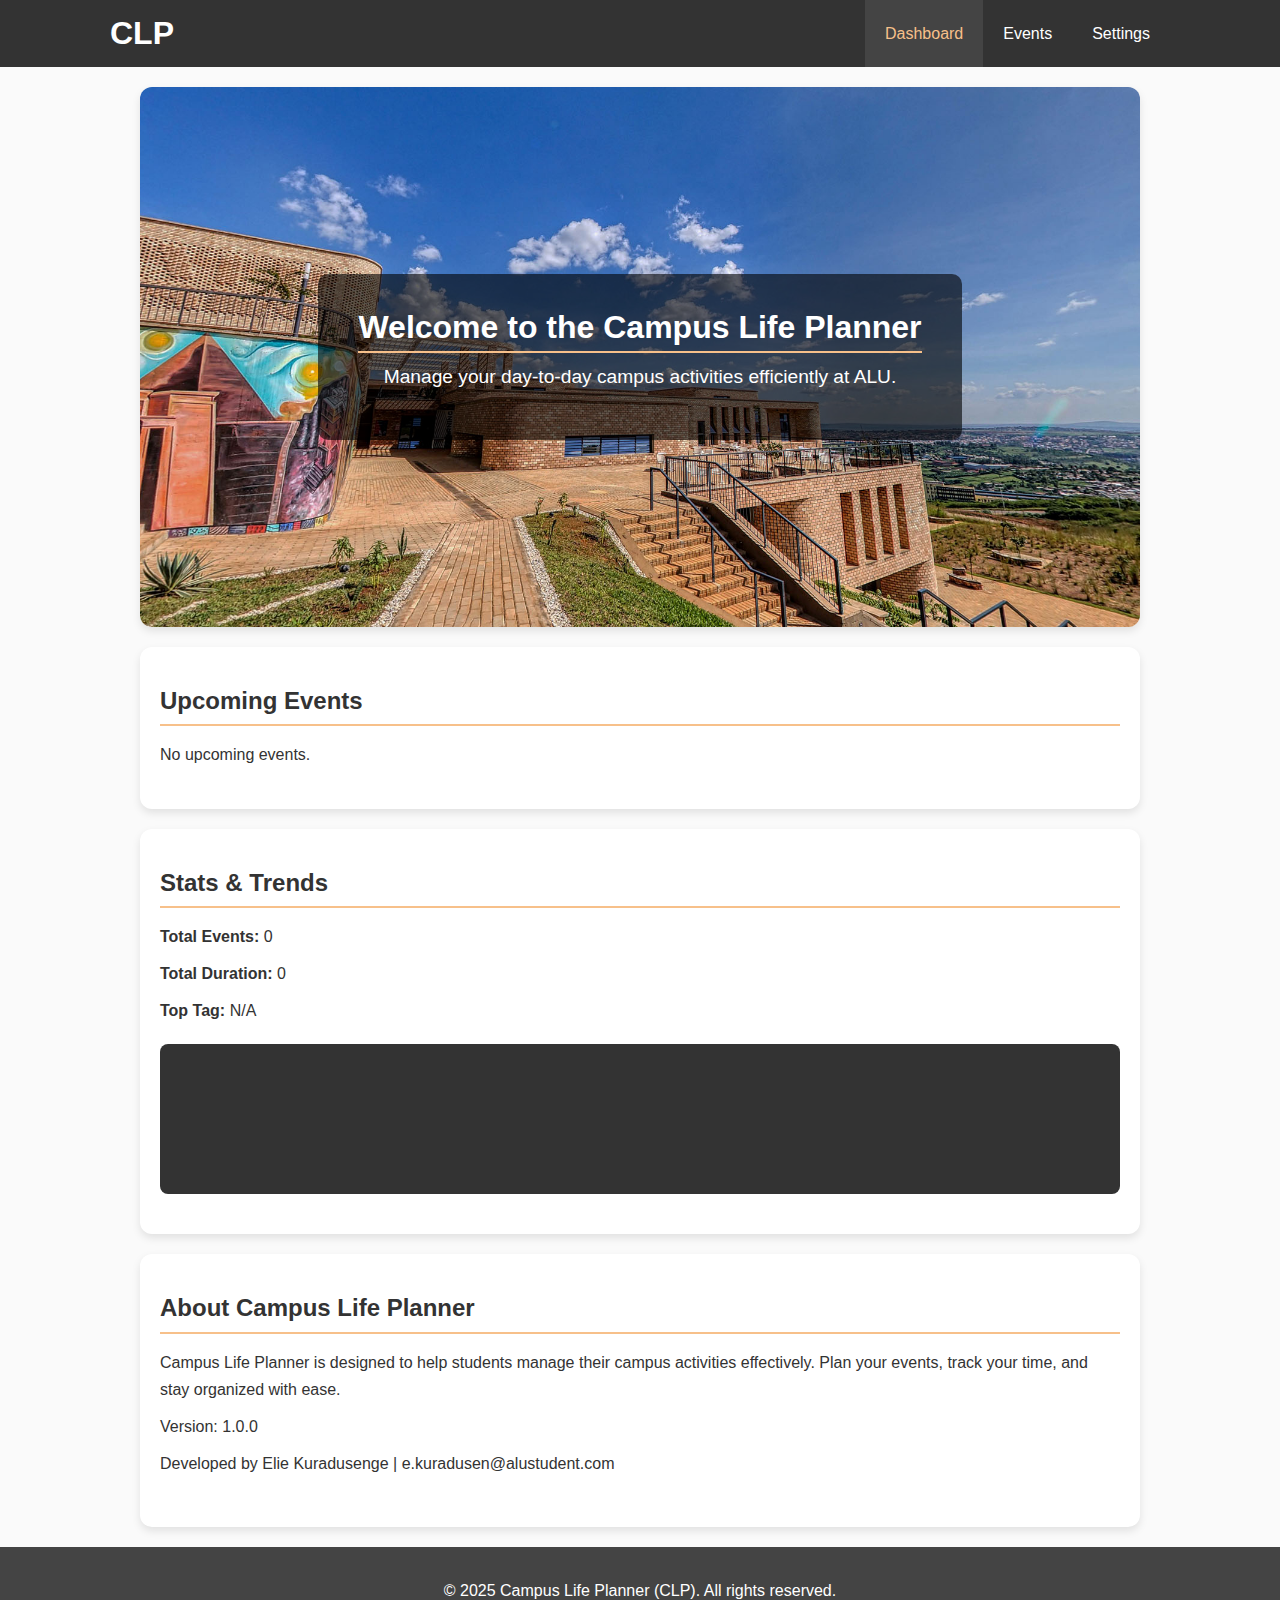
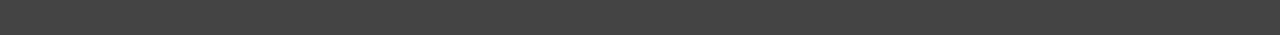
<file: index.html>
<!DOCTYPE html>
<html lang="en">

<head>
    <meta charset="UTF-8">
    <meta name="viewport" content="width=device-width, initial-scale=1.0">
    <title>Campus Life Planner</title>
    <link rel="stylesheet" href="styles/main.css">
</head>

<body>
    <nav id="navbar">
        <div class="container">
            <h1 class="logo"><a href="index.html">CLP</a></h1>
            <ul>
                <li><a href="index.html" class="current">Dashboard</a></li>
                <li><a href="./pages/events.html">Events</a></li>
                <li><a href="./pages/settings.html">Settings</a></li>
            </ul>
        </div>
    </nav>
    <div class="main-content">
        <section id="hero">
            <div class="hero-overlay">
                <h2>Welcome to the Campus Life Planner</h2>
                <p>Manage your day-to-day campus activities efficiently at ALU.</p>
            </div>
        </section>
        <section id="upcoming">
            <h2>Upcoming Events</h2>
            <ul id="upcomingList"></ul>
        </section>

        <section id="stats">
            <h2>Stats & Trends</h2>
            <div id="statsContainer">
                <p><strong>Total Events:</strong> <span id="totalEvents">0</span></p>
                <p><strong>Total Duration:</strong> <span id="totalDuration">0</span></p>
                <p><strong>Top Tag:</strong> <span id="topTag">N/A</span></p>
            </div>
            <div id="trendChart" class="chart"></div>
        </section>

        <section id="about">
            <h2>About Campus Life Planner</h2>
            <p>Campus Life Planner is designed to help students manage their campus activities effectively. Plan your
                events, track your time, and stay organized with ease.</p>
            <p>Version: 1.0.0</p>
            <p>Developed by <a href="https://github.com/elkuradusenge">Elie Kuradusenge</a> | <a
                    href="mailto:e.kuradusen@alustudent.com">e.kuradusen@alustudent.com</a></p>
        </section>
    </div>

    <footer id="main-footer">
        <p>&copy; 2025 Campus Life Planner (CLP). All rights reserved.</p>
    </footer>

    <div id="toastContainer" aria-live="polite" aria-atomic="true"></div>
    <script type="module">
        import { applySavedTheme } from './scripts/utils.js';
        applySavedTheme();
    </script>
    <script type="module" src="scripts/index.js"></script>
</body>

</html>
</file>
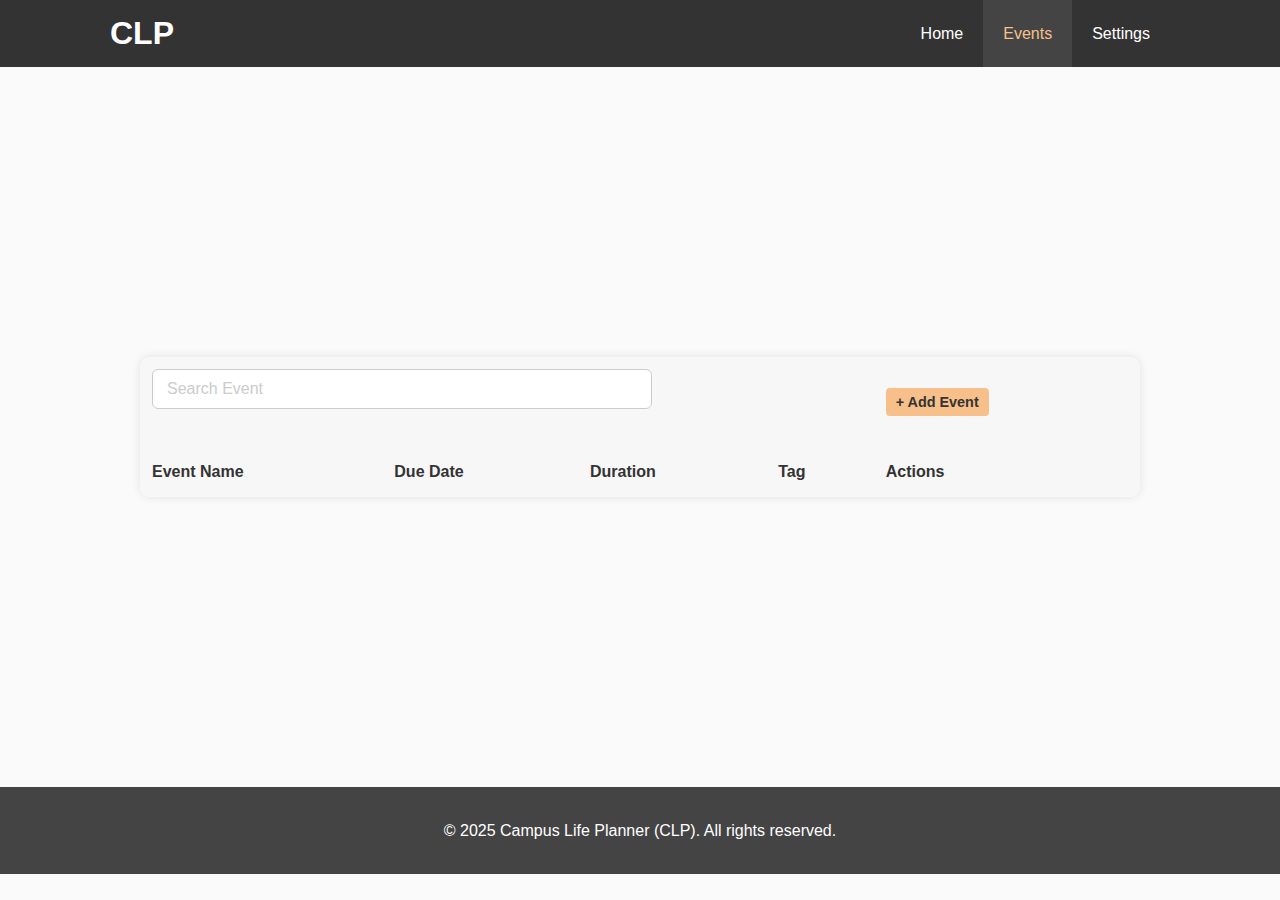
<file: pages/events.html>
<!DOCTYPE html>
<html lang="en">

<head>
    <meta charset="UTF-8">
    <meta name="viewport" content="width=device-width, initial-scale=1.0">
    <title>Events</title>
    <link rel="stylesheet" href="../styles/main.css">

</head>

<body>
    <nav id="navbar">
        <div class="container">
            <h1 class="logo"><a href="/index.html">CLP</a></h1>
            <ul>
                <li><a href="../index.html">Home</a></li>
                <li><a href="events.html" class="current">Events</a></li>
                <li><a href="settings.html">Settings</a></li>
            </ul>
        </div>
    </nav>

    <main>

        <table id="eventsTable">
            <thead>
                <tr class="toolbar">
                    <th data-sort="title" colspan="4">
                        <input id="search" type="text" placeholder="Search Event" />
                    </th>
                    <th data-sort="dueDate"><button id="addEventBtn">+ Add Event</button></th>
                </tr>
                <tr>
                    <th data-sort="title">Event Name</th>
                    <th data-sort="dueDate">Due Date</th>
                    <th data-sort="duration">Duration</th>
                    <th data-sort="tag">Tag</th>
                    <th>Actions</th>
                </tr>
            </thead>
            <tbody></tbody>
        </table>
    </main>

    <footer id="main-footer">
        <p>&copy; 2025 Campus Life Planner (CLP). All rights reserved.</p>
    </footer>

    <!-- === MODAL FORM POPUP === -->
    <div id="eventModal" class="modal" role="dialog" aria-modal="true">
        <div class="modal-content">
            <button class="close-modal" aria-label="Close">&times;</button>
            <h2>Add Event</h2>
            <form id="eventForm" novalidate>
                <label>Event Name: <input id="title" name="title" required /></label>
                <label>Due Date: <input id="dueDate" type="date" required /></label>
                <label>Duration (mins): <input id="duration" type="number" required /></label>
                <label>Tag:
                    <select id="tag" required>
                        <option value="" disabled selected>Select a tag</option>
                        <option value="Academic">Academic</option>
                        <option value="Social">Social</option>
                        <option value="Health">Health</option>
                        <option value="Personal Development">Personal Development</option>
                        <option value="Other">Other</option>
                    </select>
                </label>
                <button type="submit">Save Event</button>
            </form>
        </div>
    </div>

    <div id="toastContainer" aria-live="polite" aria-atomic="true"></div>

    <script type="module">
        import { applySavedTheme } from '../scripts/utils.js';
        applySavedTheme();

    </script>
    <script type="module" src="../scripts/events.js"></script>

    <script type="module">
        import { state } from '../scripts/state.js';
        import { validateField, showToast } from '../scripts/utils.js';


        // Initial render
        // renderTable(state.events);
    </script>
</body>

</html>
</file>
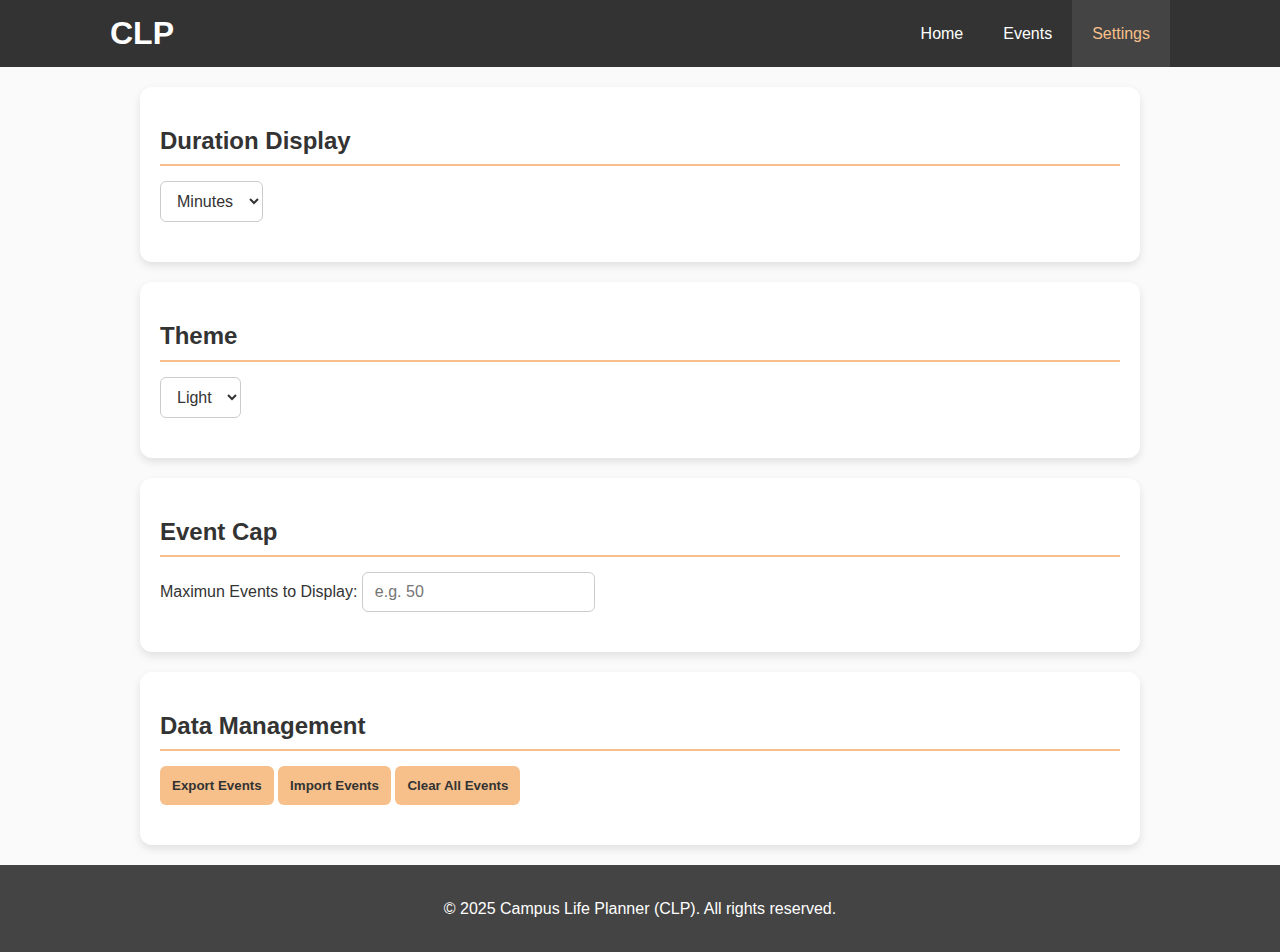
<file: pages/settings.html>
<!DOCTYPE html>
<html lang="en">

<head>
    <meta charset="UTF-8">
    <meta name="viewport" content="width=device-width, initial-scale=1.0">
    <title>Settings</title>
    <link rel="stylesheet" href="/styles/main.css">
</head>

<body>
    <nav id="navbar">
        <div class="container">
            <h1 class="logo"><a href="index.html">CLP</a></h1>
            <ul>
                <li><a href="../index.html">Home</a></li>
                <li><a href="./events.html">Events</a></li>
                <li><a href="./settings.html" class="current">Settings</a></li>
            </ul>
        </div>
    </nav>
    <div class="container">
        <section id="duration">
            <h2>Duration Display</h2>
            <label>
                <select id="unitSelect">
                    <option value="minutes">Minutes</option>
                    <option value="hours">Hours</option>
                </select>
            </label>
        </section>

        <section id="theme">
            <h2>Theme</h2>
            <label>
                <select id="themeSelect">
                    <option value="light">Light</option>
                    <option value="dark">Dark</option>
                </select>
            </label>
        </section>

        <section>
            <h2>Event Cap</h2>
            <label>
                Maximun Events to Display:
                <input type="number" id="maxEvents" min="1" placeholder="e.g. 50" />
            </label>
        </section>

        <section>
            <h2>Data Management</h2>
            <div class="settings-buttons">
                <button id="exportBtn">Export Events</button>
                <input type="file" id="importFile" accept=".json" hidden />
                <button id="importBtn">Import Events</button>
                <button id="clearBtn" class="danger">Clear All Events</button>
            </div>
        </section>
    </div>
    <div id="toastContainer" aria-live="polite" aria-atomic="true"></div>

    <footer id="main-footer">
        <p>&copy; 2025 Campus Life Planner (CLP). All rights reserved.</p>
    </footer>
    <script type="module" src="/scripts/index.js"></script>
</body>

</html>
</file>
<file: styles/main.css>
* {
  margin: 0;
  padding: 0;
  box-sizing: border-box;
}

/* main styling */
html,
body {
  font-family: 'Segoe UI', Tahoma, Geneva, Verdana, sans-serif;
  line-height: 1.7em;
}


/* navbar */
#navbar {
  background: #333;
  color: #fff;
  overflow: auto;
}

#navbar a {
  color: #fff;
}

#navbar h1 {
  float: left;
  padding-top: 20px;
}

#navbar ul {
  list-style: none;
  float: right;
}

#navbar ul li {
  float: left;
}

#navbar ul li a {
  display: block;
  padding: 20px;
  text-align: center;
}

#navbar ul li a:hover,
#navbar ul li a.current {
  background: #444;
  color: #f7c08a;
}


.container {
  margin: auto;
  max-width: 1100px;
  overflow: auto;
  padding: 0 20px;
}

a {
  color: #333;
  text-decoration: none;
}

h1,
h2,
h3 {
  padding-bottom: 20px;
}

p {
  margin: 10px 0;
}

body.light-theme {
  background: #fafafa;
  color: #222;
}

body.dark-theme {
  background: #1a1a1a;
  color: #eee;
}

header.light-theme,
footer.light-theme {
  background: #002b5b;
  color: white;
}

header.dark-theme,
footer.dark-theme {
  background: #000;
  color: #fff;
}

#hero {
  background: url('../img/RW-Campus-121921688.jpg') no-repeat center center/cover;
  height: 60vh;
  position: relative;
  display: flex;
  align-items: center;
  justify-content: center;
  text-align: center;
  color: #fff;
}

.hero-overlay {
  background: rgba(0, 0, 0, 0.6);
  padding: 40px;
  border-radius: 10px;
}

#hero h2 {
  font-size: 2rem;
  margin-bottom: 10px;
}

#hero p {
  font-size: 1.2rem;
}

#main-footer {
  text-align: center;
  background: #444;
  color: white;
  padding: 20px;
}


section {
  padding: 40px 20px;
  margin: 20px auto;
  max-width: 1000px;
  background: rgba(255, 255, 255, 0.05);
  border-radius: 12px;
  box-shadow: 0 4px 8px rgba(0, 0, 0, 0.1);
}

body.light-theme section {
  background: #fff;
  color: #333;
}

body.dark-theme section {
  background: #222;
  color: #eee;
}

section h2 {
  border-bottom: 2px solid #f7c08a;
  padding-bottom: 10px;
  margin-bottom: 15px;
}

ul {
  list-style: none;
}

.bar {
  background-color: #0056b3;
  width: 400px;
}

#statsContainer p {
  margin: 10px 0;
}

.chart {
  height: 300px;
  background: #f4f4f4;
  border-radius: 8px;
  margin-top: 20px;
}


@media (max-width: 768px) {
  #navbar ul {
    float: none;
    text-align: center;
  }

  #navbar ul li {
    float: none;
    display: inline-block;
  }

  #hero h2 {
    font-size: 1.5rem;
  }
}

/* ====== FORM STYLING (THEME-AWARE) ====== */

main {
  display: flex;
  justify-content: center;
  align-items: flex-start;
  min-height: 80vh;
  padding: 40px 20px;
}

/* Form container follows theme rules */
body.light-theme section#formSection,
body.light-theme #eventForm {
  background: #fff;
  color: #333;
}

body.dark-theme section#formSection,
body.dark-theme #eventForm {
  background: #222;
  color: #eee;
}

/* Base form container */
#eventForm {
  padding: 30px 40px;
  border-radius: 10px;
  box-shadow: 0 4px 12px rgba(0, 0, 0, 0.2);
  width: 100%;
  max-width: 480px;
  display: flex;
  flex-direction: column;
  gap: 20px;
}

/* Labels */
#eventForm label {
  display: flex;
  flex-direction: column;
  font-weight: 600;
  font-size: 0.95rem;
  gap: 6px;
}

/* Inputs and selects */
input,
select {
  padding: 10px 12px;
  border-radius: 6px;
  border: 1px solid #444;
  background: #333;
  color: #fff;
  font-size: 1rem;
  outline: none;
  transition: border 0.3s ease, background 0.3s ease;
}

/* Light theme adjustment */
body.light-theme input,
body.light-theme select {
  background: #fff;
  color: #333;
  border: 1px solid #ccc;
}

/* Focus state */
input:focus,
select:focus {
  border-color: #f7c08a;
  box-shadow: 0 0 4px rgba(247, 192, 138, 0.6);
}

/* Submit button */
button {
  background: #f7c08a;
  color: #333;
  font-weight: bold;
  border: none;
  padding: 12px;
  border-radius: 6px;
  cursor: pointer;
  transition: background 0.3s ease, color 0.3s ease;
}

button:hover {
  background: #fff;
  color: #333;
}

/* Dark theme button adjustment */
body.dark-theme button {
  background: #444;
  color: #fff;
}

body.dark-theme button:hover {
  background: #f7c08a;
  color: #333;
}

/* Form message */
#formMsg {
  text-align: center;
  font-size: 0.9rem;
  min-height: 1.2em;
}

#formMsg.success {
  color: #f7c08a;
}

#formMsg.error {
  color: #fff;
}

/* Responsive */
@media (max-width: 600px) {
  #eventForm {
    padding: 25px;
  }
}



/* ====== Events PAGE STYLING ====== */

main {
  padding: 40px 20px;
  min-height: 80vh;
  display: flex;
  flex-direction: column;
  align-items: center;
}

/* Search input */
#search {
  width: 100%;
  max-width: 500px;
  padding: 10px 14px;
  border-radius: 6px;
  border: 1px solid #444;
  background: #333;
  color: #fff;
  font-size: 1rem;
  margin-bottom: 25px;
  transition: border 0.3s ease, background 0.3s ease;
}

#search::placeholder {
  color: #ccc;
}

#search:focus {
  outline: none;
  border-color: #f7c08a;
  background: #444;
}

/* Light theme version */
body.light-theme #search {
  background: #fff;
  color: #333;
  border: 1px solid #ccc;
}

body.light-theme #search:focus {
  border-color: #f7c08a;
}

/* Table container */
#eventsTable {
  border-collapse: collapse;
  width: 100%;
  max-width: 1000px;
  background: #444;
  border-radius: 10px;
  overflow: hidden;
  box-shadow: 0 0 10px rgba(0, 0, 0, 0.3);
}

/* Light theme table */
body.light-theme #eventsTable {
  background: #fff;
  color: #333;
  box-shadow: 0 0 10px rgba(0, 0, 0, 0.1);
}

/* Table headers */
#eventsTable th {
  background: #333;
  color: #f7c08a;
  text-align: left;
  padding: 12px;
  cursor: pointer;
  user-select: none;
  font-weight: 700;
}

body.light-theme #eventsTable th {
  background: #f7f7f7;
  color: #333;
}

/* Table rows */
#eventsTable td {
  padding: 12px;
  border-bottom: 1px solid #555;
  color: #fff;
}

body.light-theme #eventsTable td {
  color: #333;
  border-bottom: 1px solid #ddd;
}

/* Alternate row color for readability */
#eventsTable tr:nth-child(even) {
  background: #333;
}

body.light-theme #eventsTable tr:nth-child(even) {
  background: #f7f7f7;
}

/* Hover effect */
#eventsTable tr:hover {
  background: #f7c08a;
  color: #333;
  transition: background 0.3s ease;
}

/* Action buttons inside table */
#eventsTable button {
  background: #f7c08a;
  color: #333;
  border: none;
  border-radius: 4px;
  padding: 6px 10px;
  font-size: 0.9rem;
  font-weight: bold;
  cursor: pointer;
  transition: background 0.3s ease, color 0.3s ease;
}

#eventsTable button:hover {
  background: #fff;
  color: #333;
}

body.dark-theme #eventsTable button {
  background: #444;
  color: #fff;
}

body.dark-theme #eventsTable button:hover {
  background: #f7c08a;
  color: #333;
}

/* Responsive table */
@media (max-width: 768px) {
  #eventsTable {
    font-size: 0.9rem;
  }

  #eventsTable th,
  #eventsTable td {
    padding: 8px;
  }

  #search {
    max-width: 100%;
  }
}


#trendChart {
  display: flex;
  align-items: flex-end;
  justify-content: space-between;
  height: 150px;
  padding: 10px;
  background: #333;
  border-radius: 8px;
}

.bar {
  width: 12%;
  background: #f7c08a;
  border-radius: 4px 4px 0 0;
  transition: height 0.3s ease;
}


/* ===== TOAST STYLES ===== */
#toastContainer {
  position: fixed;
  top: 20px;
  right: 20px;
  display: flex;
  flex-direction: column;
  gap: 10px;
  z-index: 9999;
}

.toast {
  min-width: 220px;
  padding: 12px 16px;
  border-radius: 6px;
  background: #444;
  color: #fff;
  box-shadow: 0 2px 8px rgba(0, 0, 0, 0.3);
  font-size: 0.9rem;
  animation: slideIn 0.4s ease, fadeOut 0.5s ease 3.5s forwards;
}

.toast.success {
  border-left: 5px solid #f7c08a;
}

.toast.error {
  border-left: 5px solid red;
}

@keyframes slideIn {
  from {
    opacity: 0;
    transform: translateX(100%);
  }

  to {
    opacity: 1;
    transform: translateX(0);
  }
}

@keyframes fadeOut {
  to {
    opacity: 0;
    transform: translateX(100%);
  }
}

.modal {
  display: none;
  position: fixed;
  inset: 0;
  background: rgba(0, 0, 0, 0.7);
  justify-content: center;
  align-items: center;
  z-index: 1000;
}

.modal.active {
  display: flex;
}

.modal-content {
  background: var(--bg, #333);
  color: var(--fg, #fff);
  padding: 2rem;
  border-radius: 10px;
  width: 90%;
  max-width: 400px;
  position: relative;
  box-shadow: 0 0 10px rgba(0, 0, 0, 0.4);
}

.modal-content label {
  display: block;
  margin: 0.5rem 0;
}

.close-modal {
  position: absolute;
  top: 10px;
  right: 15px;
  background: none;
  color: inherit;
  border: none;
  font-size: 1.2rem;
  cursor: pointer;
}

#addEventBtn {
  margin: 1rem 0;
  padding: 0.5rem 1rem;
  border: none;
  background: #f7c08a;
  color: #333;
  font-weight: bold;
  border-radius: 5px;
  cursor: pointer;
}
</file>
